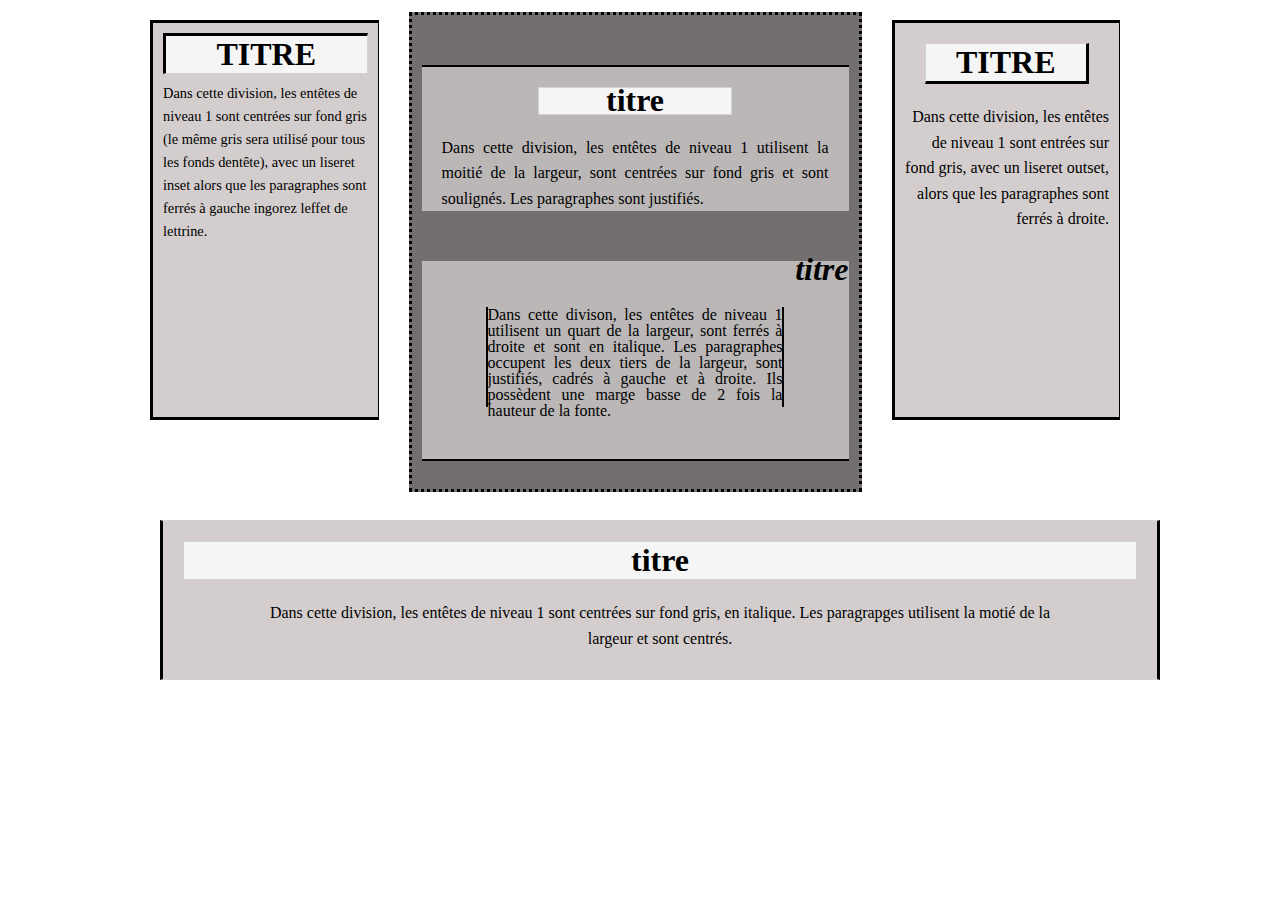
<file: controle-PW-Lemonnier-2022/ex.html>
<!DOCTYPE html>
<html lang="fr">
    <head>
  		<meta charset="UTF-8"
  		>
  		<meta>
        <title>Ex1 Valentine Lemonnier 
        </title>
        <link rel="stylesheet" href="ex1.css"/>
    </head>
    <body>
        <div class="contenubox">
        <div class="gauche">
        <div class="titre1"><h1>TITRE</h1></div>
    		<div class="texte1">
    			<p> Dans cette division, les entêtes de niveau 1 sont centrées sur fond gris (le même gris sera utilisé pour tous les fonds dentête), avec un liseret inset alors que les paragraphes sont ferrés à gauche ingorez leffet de lettrine.
    			</p>
             </div> 
             </div> 
        <div class="centre">
        <div class="textehaut">        
            <div class="titre2"><h1>titre</h1></div>
                <p> Dans cette division, les entêtes de niveau 1 utilisent la moitié de la largeur, sont centrées sur fond gris et sont soulignés. Les paragraphes sont justifiés. </p>
            </div>
        <div class="textebas">
            <div class="titre3"><h1>titre</h1></div>
            <div class="box">
                <p> Dans cette divison, les entêtes de niveau 1 utilisent un quart de la largeur, sont ferrés à droite et sont en italique. Les paragraphes occupent les deux tiers de la largeur, sont justifiés, cadrés à gauche et à droite. Ils possèdent une marge basse de 2 fois la hauteur de la fonte. </p>
            </div>
            </div>
        </div>
            <div class="droite">
            <div class="titre4"><h1>TITRE</h1></div>
                <div class="texte2">
                <p> Dans cette division, les entêtes de niveau 1 sont entrées sur fond gris, avec un liseret outset, alors que les paragraphes sont ferrés à droite.</p>
            </div>
        </div>
        </div>
    </div>
    </div>
                <div class="bas">
            <div class="titre5"><h1>titre</h1></div>
                <div class="texte3">
                <p>Dans cette division, les entêtes de niveau 1 sont centrées sur fond gris, en italique. Les paragrapges utilisent la motié de la largeur et sont centrés.</p>
            </div>
    </body>
    </html>
</file>
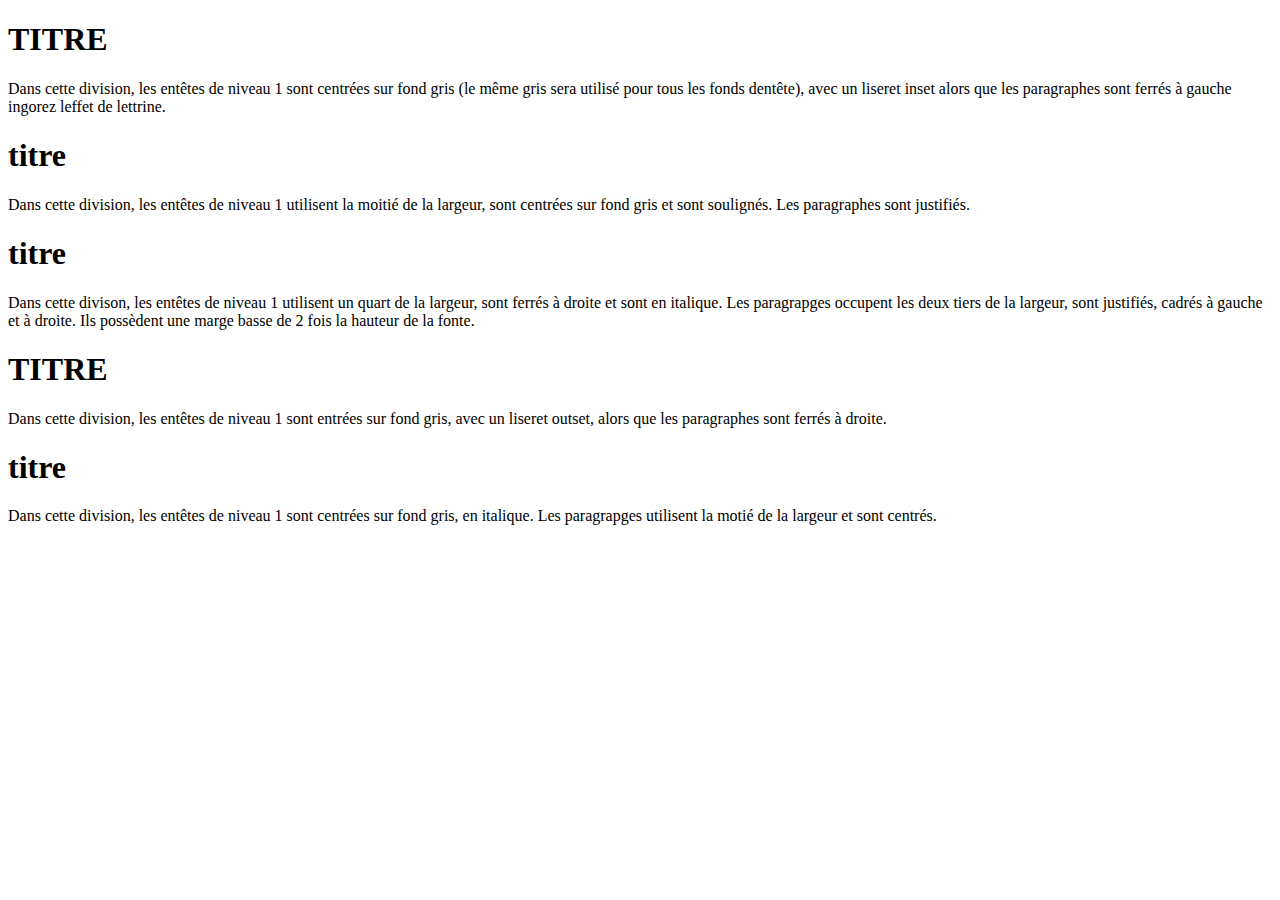
<file: controle-PW-Lemonnier-2022/ex1.html>
<!DOCTYPE html>
<html lang="fr">
    <head>
  		<meta charset="UTF-8"
  		>
  		<meta>
        <title>Ex1 Valentine Lemonnier 
        <link rel="stylesheet" href="ex1.css">
        </title>
    </head>
    <body>
        <div class="box1">
    	<h1>TITRE</h1> 
    		<div class="greybox">
    			<p> Dans cette division, les entêtes de niveau 1 sont centrées sur fond gris (le même gris sera utilisé pour tous les fonds dentête), avec un liseret inset alors que les paragraphes sont ferrés à gauche ingorez leffet de lettrine.
    			</p>
        <div class="box2">        
        <h1>titre</h1>
            <div class="darkgreybox">
                <p> Dans cette division, les entêtes de niveau 1 utilisent la moitié de la largeur, sont centrées sur fond gris et sont soulignés. Les paragraphes sont justifiés. </p>
            <h1>titre</h1>
                <p> Dans cette divison, les entêtes de niveau 1 utilisent un quart de la largeur, sont ferrés à droite et sont en italique. Les paragrapges occupent les deux tiers de la largeur, sont justifiés, cadrés à gauche et à droite. Ils possèdent une marge basse de 2 fois la hauteur de la fonte. </p>
            <div class="box1">
            <h1>TITRE</h1>
                <div class="greybox">
                <p> Dans cette division, les entêtes de niveau 1 sont entrées sur fond gris, avec un liseret outset, alors que les paragraphes sont ferrés à droite.</p>
            <div class="box3">
            <h1>titre</h1>
                <p>Dans cette division, les entêtes de niveau 1 sont centrées sur fond gris, en italique. Les paragrapges utilisent la motié de la largeur et sont centrés.</p>
    </body>
    </html>
</file>
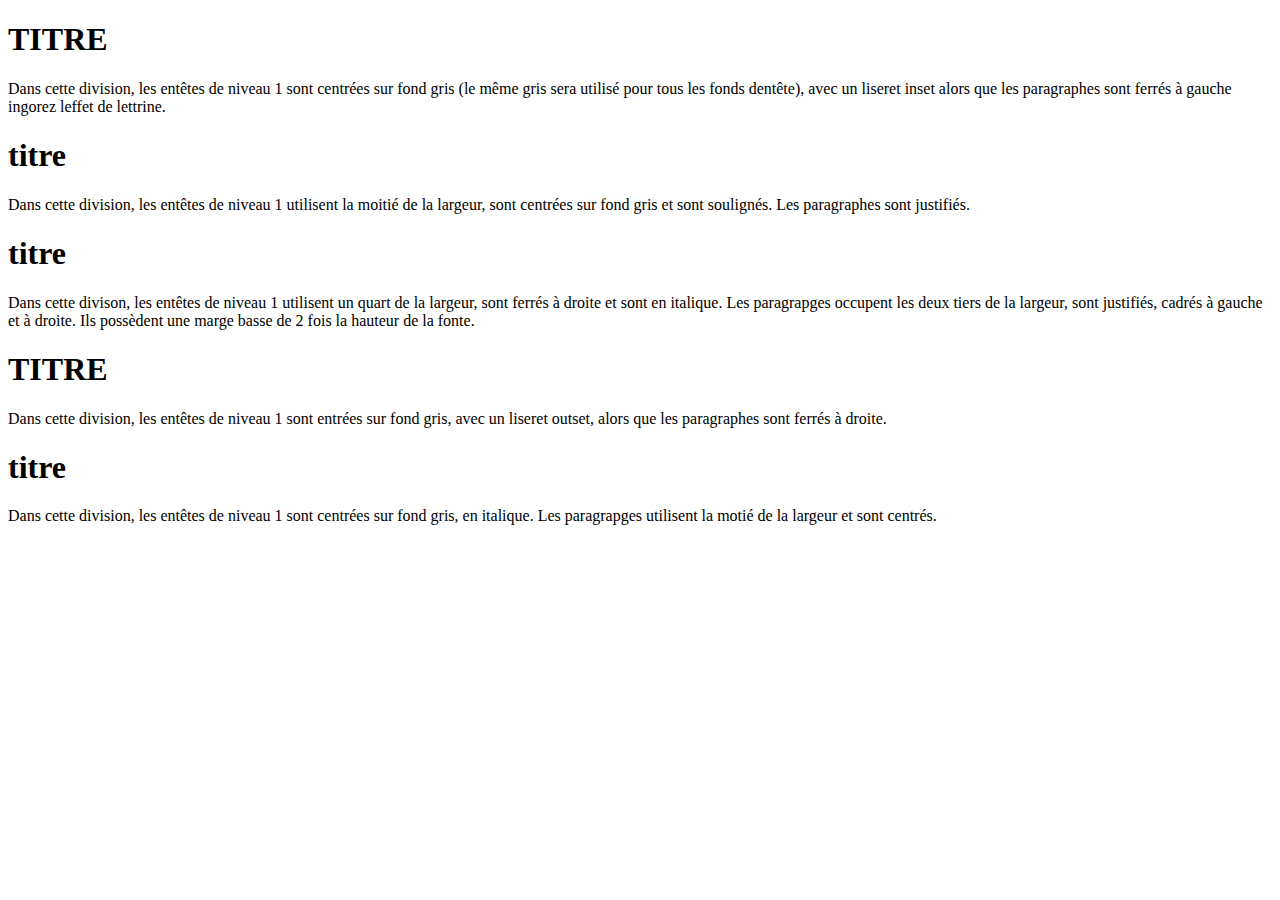
<file: controle-PW-Lemonnier-2022/index1.html>
<!DOCTYPE html
>
<html lang="fr"
>
    <head>
  		<meta charset="UTF-8"
  		>
  		<meta>
        <title>Ex1 Valentine Lemonnier 
        </title>
    </head>
    <body>
    	<h1>TITRE</h1> 
    		<div class="shadowbox"
    		>
    			<p> Dans cette division, les entêtes de niveau 1 sont centrées sur fond gris (le même gris sera utilisé pour tous les fonds dentête), avec un liseret inset alors que les paragraphes sont ferrés à gauche ingorez leffet de lettrine.
    			</p>
        <h1>titre</h1>
            <div class="box1"
            >
                <p> Dans cette division, les entêtes de niveau 1 utilisent la moitié de la largeur, sont centrées sur fond gris et sont soulignés. Les paragraphes sont justifiés. </p>
            <h1>titre</h1>
                <p> Dans cette divison, les entêtes de niveau 1 utilisent un quart de la largeur, sont ferrés à droite et sont en italique. Les paragrapges occupent les deux tiers de la largeur, sont justifiés, cadrés à gauche et à droite. Ils possèdent une marge basse de 2 fois la hauteur de la fonte. </p>
            <h1>TITRE</h1>
                <p> Dans cette division, les entêtes de niveau 1 sont entrées sur fond gris, avec un liseret outset, alors que les paragraphes sont ferrés à droite.</p>
            <h1>titre</h1>
                <p>Dans cette division, les entêtes de niveau 1 sont centrées sur fond gris, en italique. Les paragrapges utilisent la motié de la largeur et sont centrés.</p>
    </body>
    </html>
</file>
<file: controle-PW-Lemonnier-2022/ex1.css>
/* GENERAL */
*{
  margin: 0px;
  box-sizing: border-box;
}

.contenubox{
    display: flex;
  grid-template-columns: 1fr 1fr 1fr;
  grid-template-areas: "gauche centre droite"
  "bas";
  width: 1000px;
  height: 500px;
  margin: 10px auto;
  }

/*GAUCHE*/
.gauche{
  margin-left: 10px;
  margin-right: 20px;
  margin-bottom: 10px;
  margin-top: 10px;
  width: 250px;
  height: 400px;
  float: letf;
  border-width: 3px 1px 3px 3px;
  border-style: solid ;
  border-color: black;
  padding: 0 10px;
  background-color: #D3CECD;
}

.titre1{
    border-width: 3px 1px 1px 3px;
    border-style: solid ;
    border-bottom-color: lightgrey;
    border-right-color: lightgrey;
    border-left-color: black;
    border-top-color: black;
    padding: 0 10px;
    background-color: whitesmoke;
    margin: 0 0 1rem;
    font-size:  1rem;
    margin-bottom: .5rem;
    margin-top: 10px;
    color: black;
    text-align: center;
}

.texte1{
  text-align: left;
  font-family: Times New Roman;
  font-weight: 300;
  font-size: .9rem;
  line-height: 1.5;
  line-height: 160%;
}

/*CENTRE*/
.centre{
  margin-left: 10px;
  margin-right: 20px;
  margin-bottom: 10px;
  margin-top: 2px;
  width: 500px;
  height: 480px;
  float: center;
  border-style: dotted;
  border-color: black;
  background-color: #736F6F;
}

.titre2{
    border-width: 1px 1px 1px 1px;
    border-style: solid ;
    border-color: lightgrey;
    padding: 0 10px;
    background-color: whitesmoke;
    margin: 0 0 1rem;
    margin-left: 25%;
    margin-right: 25%;
    font-size:  1rem;
    margin-bottom: 20px;
    margin-top: 20px;
    color: black;
    width: 50%;
    align-content: center;
    text-align: center;
}

.textehaut{
  margin-bottom: 50px;
  margin-top: 50px;
  margin-right: 10px;
  margin-left: 10px;
  text-align: justify;
  font-family: Times New Roman;
  border-width: 1px;
  border-style: solid;
  border-color: black;
  background-color: #BAB7B6;
  border-width: 2px 0px 0px 0px;
  border-style: solid ;
  border-color: black;
  padding-right: 20px;
  padding-left: 20px;
  line-height: 160%;
}

.titre3{
  text-align: right;
  font-style: italic;
  font-style: oblique;
}

.textebas{
  height: 200px;
  margin-bottom: 100px;
  margin-top: 10px;
  margin-right: 10px;
  margin-left: 10px;
  margin-bottom: 10px;
  text-align: justify;
  border-width: 1px;
  border-style: dotted;
  border-color: black;
  background-color: #BAB7B6;
  border-width: 0px 0px 2px 0px;
  border-style: solid ;
  border-color: black;
  font-family: Times New Roman;
  line-height: 100%;
}

.box{
  height: 100px;
  margin-bottom: 50px;
  margin-top: 30px;
  margin-right: 15%;
  margin-left: 15%;
  text-align: justify;
  border-width: 1px;
  border-style: dotted;
  border-color: black;
  border-top: none;
  border-left: 2px solid black;
  border-right: 2px solid black;
  border-bottom: none;
}

/*DROITE*/
.droite{
 margin-left: 10px;
  margin-right: 20px;
  margin-bottom: 10px;
  margin-top: 10px;
  width: 250px;
  height: 400px;
  float: letf;
  border-width: 3px 1px 3px 3px;
  border-style: solid ;
  border-color: black;
  padding: 0 10px;
  background-color: #D3CECD;
}

.texte2{
  text-align: right;
  font-family: Times New Roman;
  line-height: 160%;
}

.titre4{
    border-width: 1px 3px 3px 1px;
    border-style: solid ;
    border-bottom-color: black;
    border-right-color: black;
    border-left-color: lightgrey;
    border-top-color: lightgrey;
    padding: 0 10px;
    background-color: whitesmoke;
    margin: 0 0 1rem;
    margin-left: 20px;
    margin-right: 20px;
    font-size:  1rem;
    margin-bottom: 20px;
    margin-top: 20px;
    color: black;
    width: content;
    text-align: center;
}

/*BAS*/
.bas{
  width: 1000px;
  height: 160px;
  float: bottom;
  border-width: 1px 3px 1px 3px;
  border-bottom-color: lightgrey;
  border-right-color: black;
  border-left-color: black;
  border-top-color: lightgrey;
  border-style: solid;
  background-color: #D3CECD;
  margin-left: 10em;
}

.texte3{
  text-align: center;
  font-family: Times New Roman;
  line-height: 160%;
  margin-left: 100px;
  margin-right: 100px;
}

.titre5{
    border-width: 1px 1px 1px 1px;
    border-style: solid ;
    border-bottom-color: lightgrey;
    border-right-color: lightgrey;
    border-left-color: lightgrey;
    border-top-color: lightgrey;
    padding: 0 10px;
    background-color: whitesmoke;
    margin: 0 0 1rem;
    margin-left: 20px;
    margin-right: 20px;
    font-size:  1rem;
    margin-bottom: 20px;
    margin-top: 20px;
    color: black;
    width: content;
    text-align: center;
}
</file>
